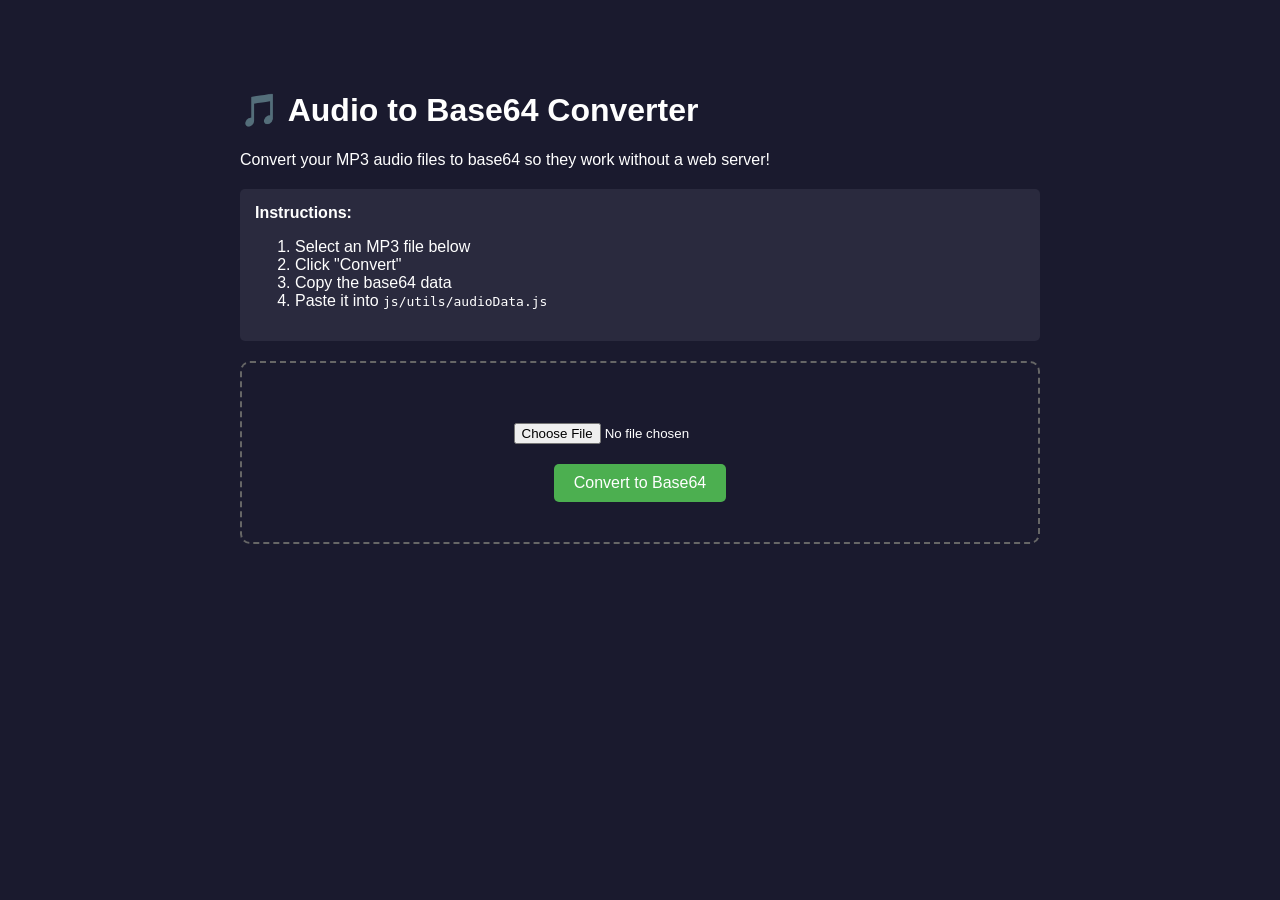
<file: tetris-JEK/tools/convert-audio-to-base64.html>
<!DOCTYPE html>
<html lang="en">
<head>
    <meta charset="UTF-8">
    <meta name="viewport" content="width=device-width, initial-scale=1.0">
    <title>Convert Audio to Base64</title>
    <style>
        body {
            font-family: Arial, sans-serif;
            max-width: 800px;
            margin: 50px auto;
            padding: 20px;
            background: #1a1a2e;
            color: #fff;
        }
        h1 { color: #fff; }
        .upload-area {
            border: 2px dashed #666;
            padding: 40px;
            text-align: center;
            margin: 20px 0;
            border-radius: 10px;
        }
        input[type="file"] {
            margin: 20px 0;
        }
        button {
            background: #4CAF50;
            color: white;
            padding: 10px 20px;
            border: none;
            border-radius: 5px;
            cursor: pointer;
            font-size: 16px;
        }
        button:hover {
            background: #45a049;
        }
        textarea {
            width: 100%;
            height: 200px;
            margin: 20px 0;
            padding: 10px;
            font-family: monospace;
            background: #2a2a3e;
            color: #fff;
            border: 1px solid #555;
            border-radius: 5px;
        }
        .info {
            background: #2a2a3e;
            padding: 15px;
            border-radius: 5px;
            margin: 20px 0;
        }
    </style>
</head>
<body>
    <h1>🎵 Audio to Base64 Converter</h1>
    <p>Convert your MP3 audio files to base64 so they work without a web server!</p>
    
    <div class="info">
        <strong>Instructions:</strong>
        <ol>
            <li>Select an MP3 file below</li>
            <li>Click "Convert"</li>
            <li>Copy the base64 data</li>
            <li>Paste it into <code>js/utils/audioData.js</code></li>
        </ol>
    </div>

    <div class="upload-area">
        <input type="file" id="audioFile" accept="audio/mpeg,audio/mp3" />
        <br>
        <button onclick="convertFile()">Convert to Base64</button>
    </div>

    <div id="result"></div>

    <script>
        async function convertFile() {
            const fileInput = document.getElementById('audioFile');
            const file = fileInput.files[0];
            
            if (!file) {
                alert('Please select a file first!');
                return;
            }

            if (!file.type.includes('audio')) {
                alert('Please select an audio file (MP3)!');
                return;
            }

            const reader = new FileReader();
            
            reader.onload = function(e) {
                const base64 = e.target.result;
                const fileName = file.name.replace('.mp3', '');
                
                // Map file names to audio keys
                const keyMap = {
                    'rotate': 'rotate',
                    'line-clear': 'lineClear',
                    'tetris': 'tetris',
                    'game-over': 'gameOver'
                };
                
                const key = keyMap[fileName] || fileName;
                
                const resultDiv = document.getElementById('result');
                resultDiv.innerHTML = `
                    <h3>✅ Conversion Complete!</h3>
                    <p><strong>File:</strong> ${file.name}</p>
                    <p><strong>Size:</strong> ${(file.size / 1024).toFixed(2)} KB</p>
                    <p><strong>Key:</strong> ${key}</p>
                    <p><strong>Copy this code:</strong></p>
                    <textarea readonly>${key}: '${base64}',</textarea>
                    <p><strong>Or copy just the base64 data:</strong></p>
                    <textarea readonly>${base64}</textarea>
                    <p><em>Paste this into <code>js/utils/audioData.js</code> in the AUDIO_DATA object</em></p>
                `;
            };
            
            reader.onerror = function() {
                alert('Error reading file!');
            };
            
            reader.readAsDataURL(file);
        }
    </script>
</body>
</html>
</file>
